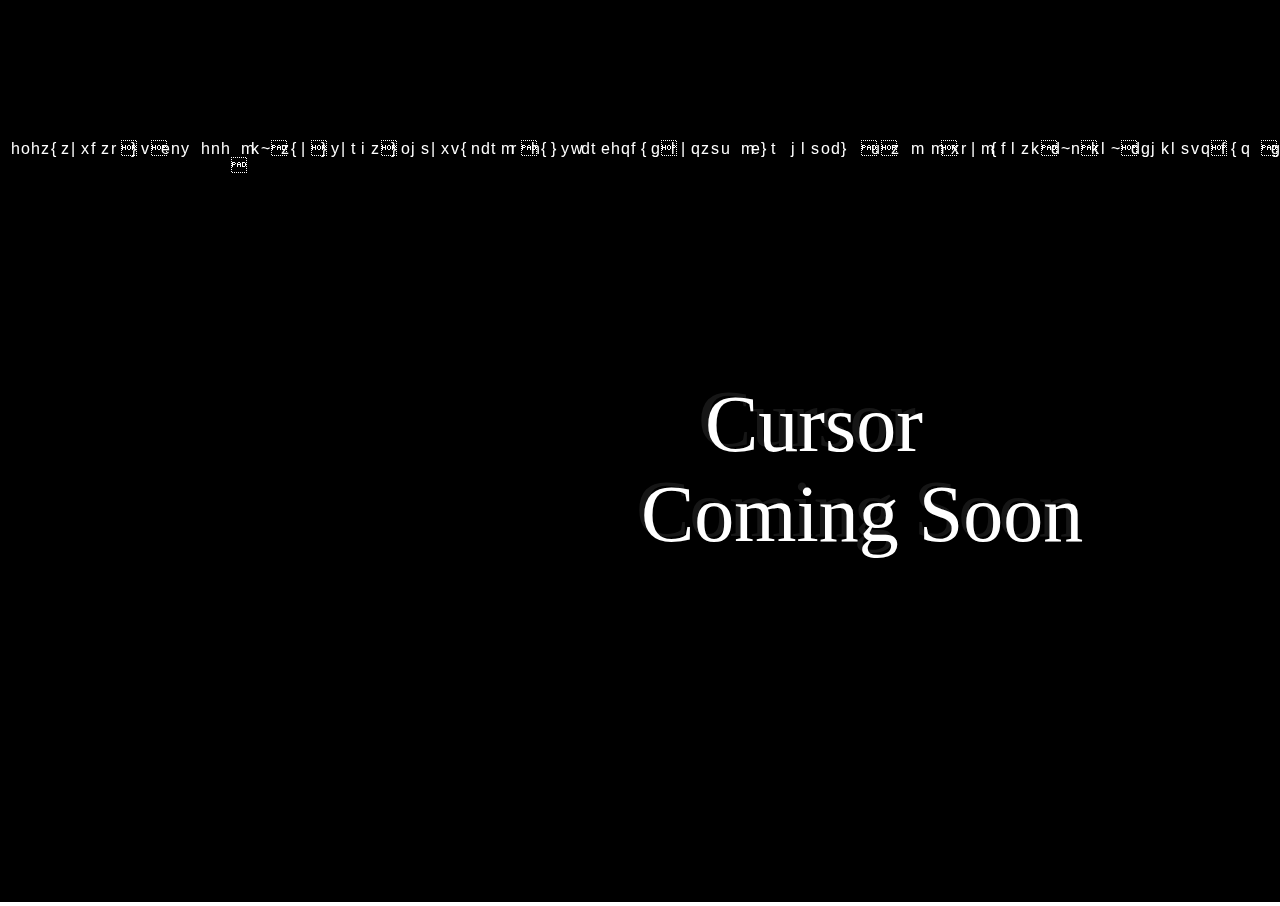
<file: comingsoon.html>
<!DOCTYPE html>
<html lang="en">
<head>
	<meta charset="UTF-8">
	<meta name="viewport" content="width=device-width, height=device-height, initial-scale=1">
	<title>Matrix</title>
	<style type="text/css">
		canvas{
			border:  1px solid black;	
		}
		body{
			margin: 0;
		}
		a{
			text-decoration: none;
		}
	</style>
	<!--background: #9B2335;-->
</head>
<body>
	<a href="index.html"><canvas id="matrix_block"></canvas></a>
	<script src='js/c.js'></script>
</body>
</html>
</file>
